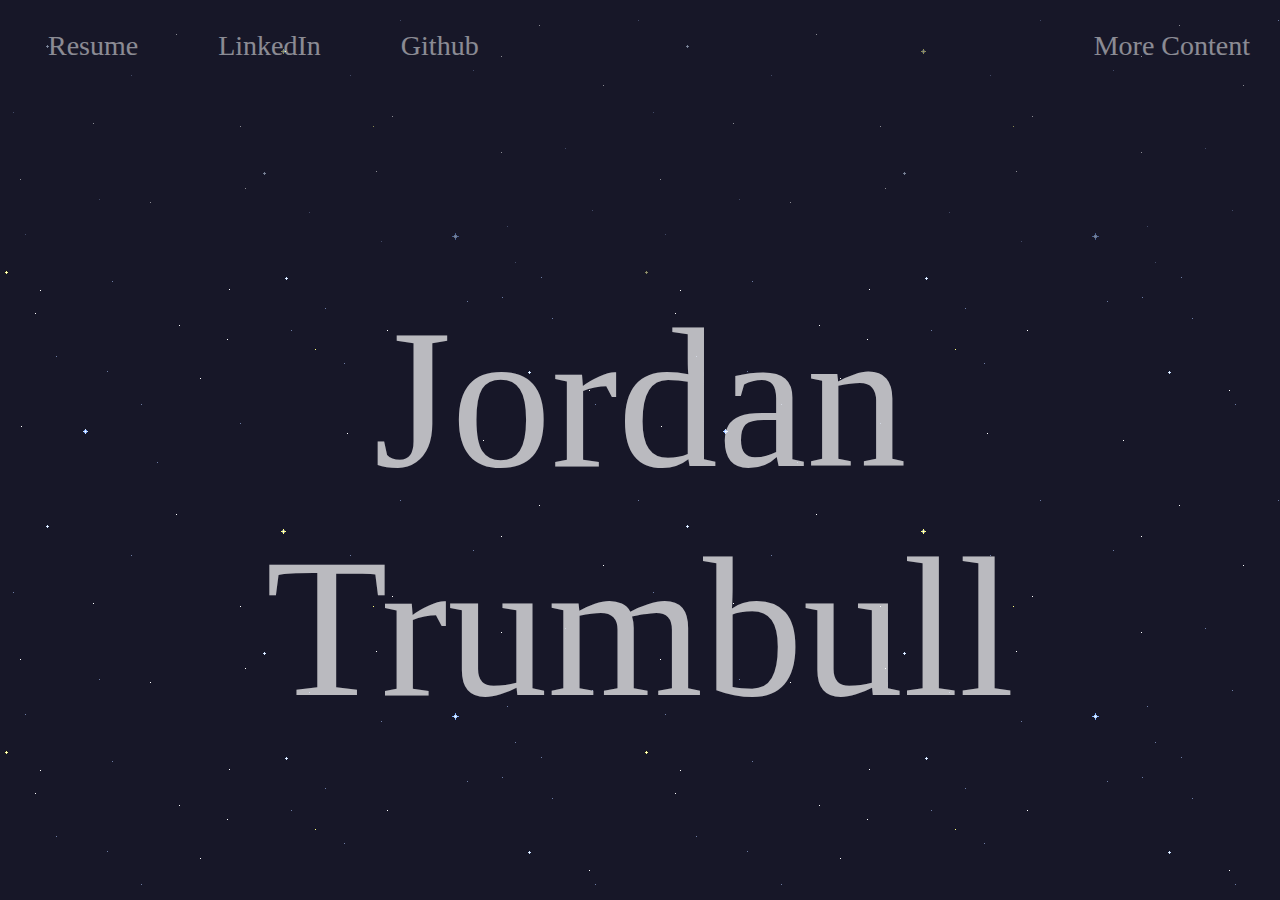
<file: index.html>
<!DOCTYPE html>
<html>
<head>
<div id="root"></div>

	<body background="images/back.gif"></body>

	<link rel="stylesheet" href="styles.css">

	<div class="navbar">
  	<a href="TrumbullJordanResume.pdf" target="_blank">Resume</a>
  	<a href="https://www.linkedin.com/in/jordan-trumbull/" target="_blank">LinkedIn</a>
  	<a href="https://github.com/jwtrumbull" target="_blank">Github</a>

  	<div class="dropdown">
  	<button class="dropbtn">More Content</button>
  	<div class="dropdown-content">
    	<a href="shame.html">ShamefulBot</a>
    	<a href="poefilter.html">POE Filter</a>
			<a href="karin.html">Karin</a>
  	</div>
</div>
</div>

<div class="name-text">
	<span>Jordan Trumbull</span>
</div>

</head>
</html>
</file>
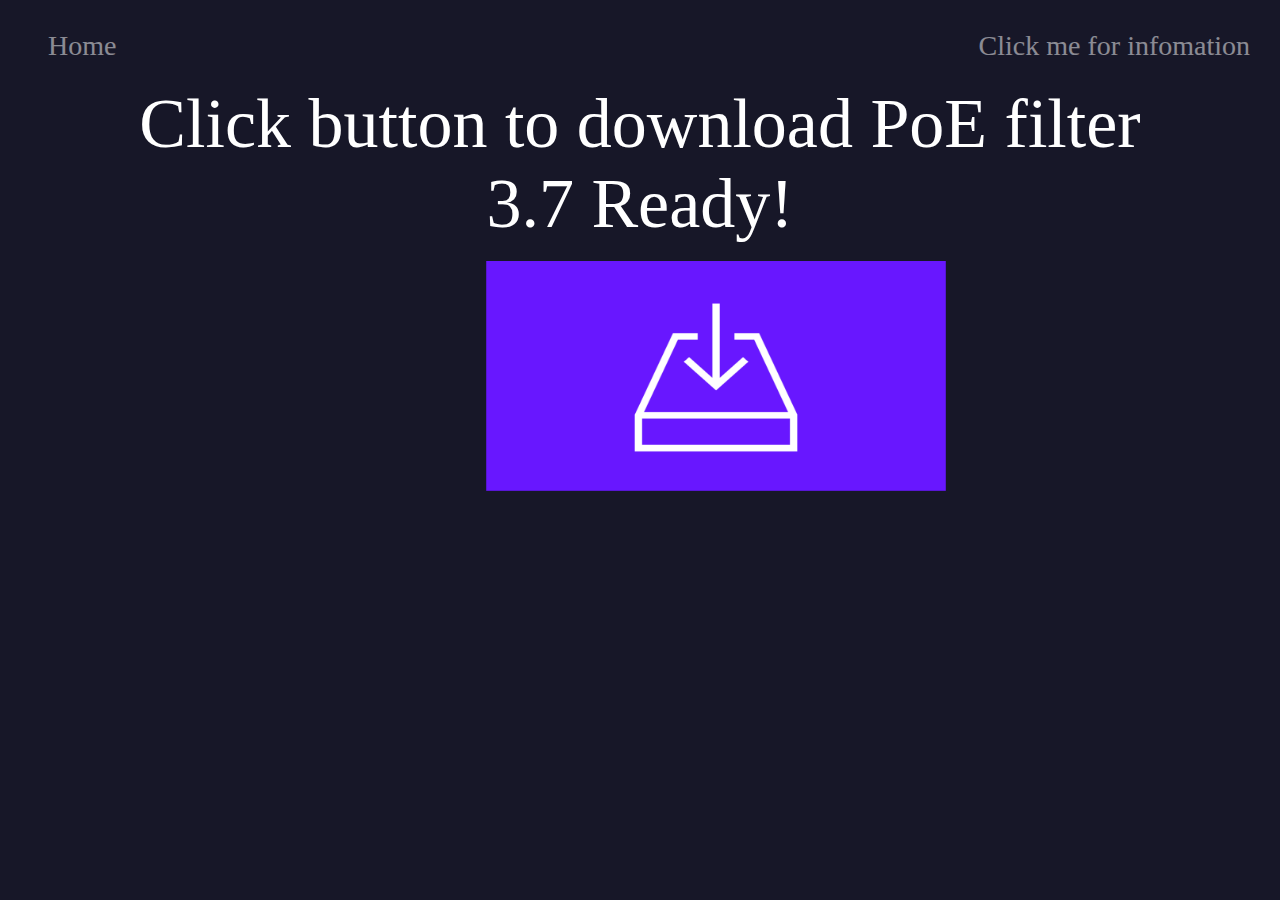
<file: poefilter.html>
<!DOCTYPE html>
<html>
<body>

<link rel="stylesheet" href="poefilter.css">

<div class="navbar">
  	<a href="index.html">Home</a>
    <div class="dropdown">
    <button class="dropbtn" id="toggle">Click me for infomation</button>
  </div>
</div>

<a href="images/3.7 Filter.zip" download>
  <img src="images/download.png" class="download">
</a>

<div class="name-text">
	<span>Click button to download PoE filter</span>
</div>

<div class="name-text2">
	<span>3.7 Ready!</span>
</div>

<div id="content">
  <p>
    Drop the .filter file along with all of the other .mp3 files into your
    Documents\My Games\Path of Exile file.<br>
<br>
    Then in Path of Exile go to options -> UI and scroll all the way to the bottom.<br>
    Click the option List of Item Filters and select the name of the filter and click save.<br>
<br>
If you are having issues check out my YouTube channel at https://www.youtube.com/user/ShamefulPenguin for help.
<br><br><br><br><br><br><br><br><br><br><br><br><br>
  <p>
</div>

<script>
var toggle  = document.getElementById("toggle");
var content = document.getElementById("content");

toggle.addEventListener("click", function() {
  content.style.display = (content.dataset.toggled ^= 1) ? "block" : "none";
});
</script>

</body>
</html>
</file>
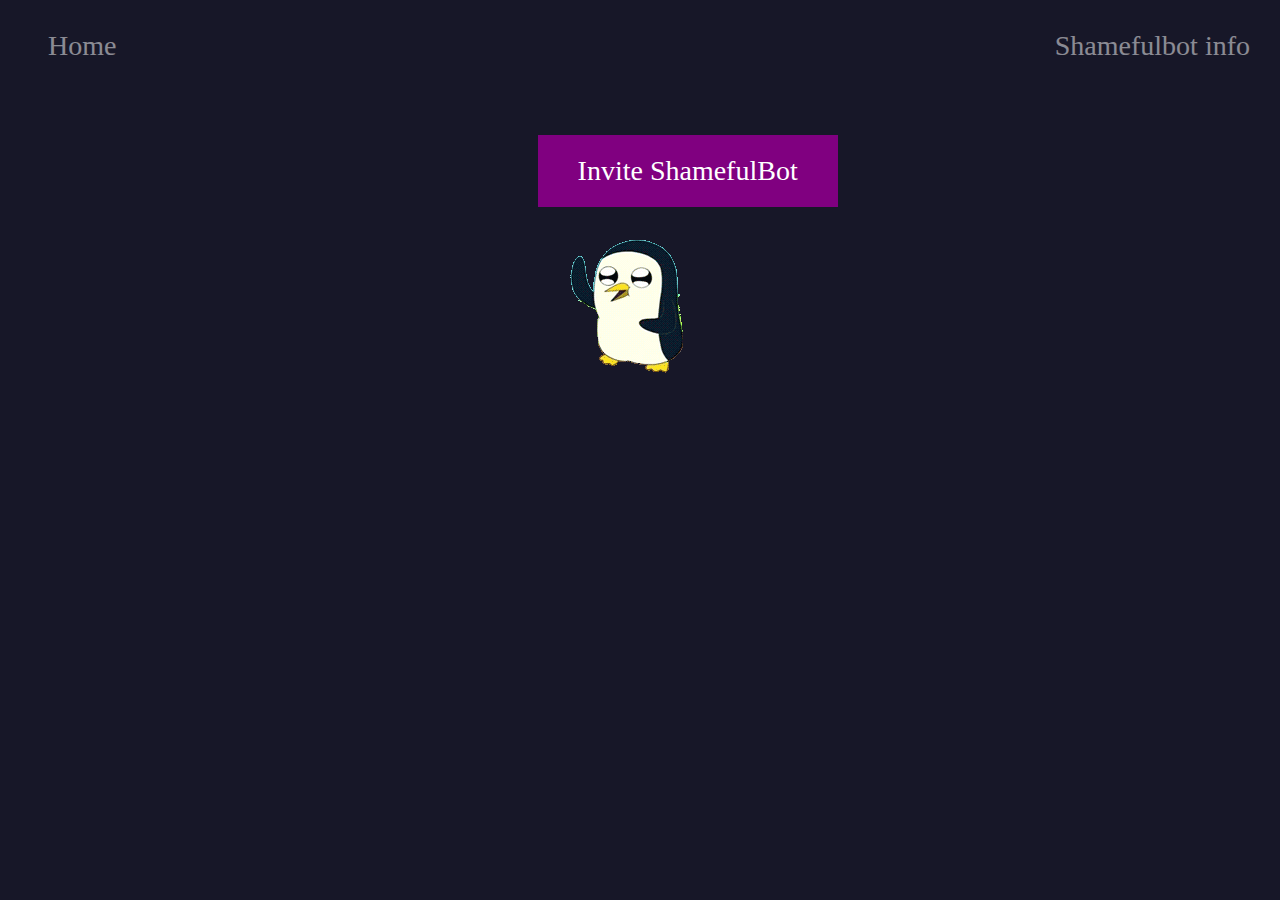
<file: shame.html>
<!DOCTYPE html>
<html>
<body>

<link rel="stylesheet" href="shame.css">


<div class="navbar">
  	<a href="index.html">Home</a>
    <div class="dropdown">
    <button class="dropbtn" id="toggle">Shamefulbot info</button>
  </div>
</div>

<a href="https://discordapp.com/oauth2/authorize?client_id=455586839089381386&scope=bot&permissions=0" class="button">Invite ShamefulBot</a>

<div id="content">
  <p>
    Message listeners: <br>
    g2: bot responds with its love for G2 <br>
    kun: bot responds with :open_mouth: <br>
    <br>
    Commands: <br>
    !help:        Lists all commands <br>
    !cookie:      Mmmmm cookie <br>
    !bye:         Says bye <br>
    !repeat:      Repeats whatever is after the command <br>
    !smile:       Smiles <br>
    !ping:        Pings the chat and the terminal <br>
    !info:        Shows a users name, id, status, role, date joined, and waifu <br>
    !rl:          Sends a messgae to the user to play Rocket League <br>
    !annoy:       Sends an annoying message to the user <br>
    !embed:       Used as a refernce for embedding things <br>
    !poke:        Pokes the user <br>
    !join:        Bot joins your current channel <br>
    !leave:       Bot leaves current channel <br>
    !waifu:       Shows the user's Waifu <br>
    !rem:         Shows a random picture of Rem <br>
    !randomWaifu: Displays a picture of a random Waifu <br>
    !tets:        Tester function, don't worry about it <br>
    <br>
    Commands under work: <br>
    !setWaifu:    Set your waifu, not working yet... <br>
    !clear:       Clears the chat channel, not working yet... <br>
    <br>
    Below are the commands for the YouTube audio player that does not work on the server I made, but works when I run it off of my computer: <br>
    !play:        Plays the given url or adds it to the queue <br>
    !pause:       Pauses the current thing playing <br>
    !stop:        Pauses the current thing playing and empties queue <br>
    !resume:      Resumes current item in queue <br>
    !skip:        Go to next item in queue, not working yet... <br>
    !queue:       Plays the given url or adds it to the queue <br>
  <p>
</div>

<script>
var toggle  = document.getElementById("toggle");
var content = document.getElementById("content");

toggle.addEventListener("click", function() {
  content.style.display = (content.dataset.toggled ^= 1) ? "block" : "none";
});
</script>

</body>
</html>
</file>
<file: styles.css>
/* Navbar */
.navbar {
  overflow: hidden;
  background-color: #171728;
  position: sticky;
  position: -webkit-sticky;
  top: 0;
  opacity: 0.5;
}

/* Style the navigation bar links */
.navbar a {
  float: left;
  display: block;
  color: white;
  text-align: center;
  padding: 22px 40px;
  text-decoration: none;
  font-size: 28px;
  font-family: Georgia;
}

/* Change color on hover */
.navbar a:hover {
  background-color: white;
  color: black;
}

/* Active/current link */
.navbar a.active {
  background-color: purple;
  color: white;
}

/* Name Text Animation */
.name-text {
  text-align: center;
  color: white;
  font-size: 200px;
  padding: 10px;
  animation-name: example;
  animation-duration: 2s;
  opacity: 0.7;
  font-family: Georgia;
}

/* Standard syntax */
@keyframes example {
  from {
    color: purple;
  }
  to {
    color: white;
  }
}

.name-text span {
  cursor: pointer;
  display: inline-block;
  position: relative;
  transition: 2s;
}

.name-text:hover span {
  padding-top: 0px;
  color: purple;
}

.name-text:hover span:after {
  opacity: 1;
  right: 0;
}

.dropbtn {
  background-color: #171728;
  color: white;
  padding: 22px;
  font-size: 28px;
  border: none;
  font-family: Georgia;
}

.dropdown {
  position: relative;
  display: inline-block;
  padding-bottom: 190px;
  float: right;
}

.dropdown-content {
  display: none;
  position: absolute;
  background-color: #171728;
  min-width: 60px;
}

.dropdown-content a {
  color: white;
  padding: 16px 30px;
  display: block;
  text-decoration: none;
}

.dropdown:hover .dropdown-content {
  display: block;
}

.dropdown:hover .dropbtn {
  background-color: white;
  color: black;
}
</file>
<file: poefilter.css>
/* Navbar */
.navbar {
  overflow: hidden;
  background-color: #171728;
  position: sticky;
  position: -webkit-sticky;
  top: 0;
  opacity: 0.5;
}

/* Style the navigation bar links */
.navbar a {
  float: left;
  display: block;
  color: white;
  text-align: center;
  padding: 22px 40px;
  text-decoration: none;
  font-size: 28px;
  font-family: Georgia;

}

/* Change color on hover */
.navbar a:hover {
  background-color: white;
  color: black;
}

/* Active/current link */
.navbar a.active {
  //background-color: purple;
  color: white;
}

body {
  background-color: #171728;
  background-position: center 230px;
  color: white;
}

.download {
  position: absolute;
  top: 29%;
  left: 38%;
  width: 460px;
  height: 230px;
}

.name-text {
  font-size: 70px;
  text-align: center;
}

.name-text2 {
  font-size: 70px;
  text-align: center;
}

.button {
  background-color: purple;
  border: none;
  color: white;
  padding: 20px 40px;
  text-align: center;
  text-decoration: none;
  display: inline-block;
  font-size: 28px;
  cursor: pointer;
  position:absolute;
  top: 15%;
  left: 42%;
}

#content {
  text-align: left;
  background-color: #171728;
  display: none;
  font-size: 20px;
  position: absolute;
  left: 50px;
  top: 86px;
  width: 90%;
}

.name-text:hover span {
  padding-top: 0px;
  color: purple;
}

.name-text:hover span:after {
  opacity: 1;
  right: 0;
}

.dropbtn {
  background-color: #171728;
  color: white;
  padding: 22px;
  font-size: 28px;
  border: none;
  font-family: Georgia;

}

.dropdown {
  position: relative;
  display: inline-block;
  padding-bottom: 0px;
  float: right;

}

.dropdown-content {
  display: none;
  position: absolute;
  background-color: #171728;
  min-width: 60px;


}

.dropdown-content a {
  color: white;
  padding: 16px 30px;
  display: block;
  text-decoration: none;
}


.dropdown:hover .dropdown-content {display: block;}

.dropdown:hover .dropbtn {background-color: white; color: black;}
</file>
<file: shame.css>
/* Navbar */
.navbar {
  overflow: hidden;
  background-color: #171728;
  position: sticky;
  position: -webkit-sticky;
  top: 0;
  opacity: 0.5;
}

/* Style the navigation bar links */
.navbar a {
  float: left;
  display: block;
  color: white;
  text-align: center;
  padding: 22px 40px;
  text-decoration: none;
  font-size: 28px;
  font-family: Georgia;
}

/* Change color on hover */
.navbar a:hover {
  background-color: white;
  color: black;
}

/* Active/current link */
.navbar a.active {
  //background-color: purple;
  color: white;
}

body {
  background-color: #171728;
  background-image: url("images/tenor1.gif");
  background-repeat: no-repeat;
  background-position: center 230px;
  color: white;
}
.button {
  background-color: purple;
  border: none;
  color: white;
  padding: 20px 40px;
  text-align: center;
  text-decoration: none;
  display: inline-block;
  font-size: 28px;
  cursor: pointer;
  position: absolute;
  top: 15%;
  left: 42%;
}

#content {
  text-align: left;
  background-color: #171728;
  display: none;
  font-size: 20px;
  position: absolute;
  left: 50px;
  top: 86px;
  width: 90%;
}

.name-text:hover span {
  padding-top: 0px;
  color: purple;
}

.name-text:hover span:after {
  opacity: 1;
  right: 0;
}

.dropbtn {
  background-color: #171728;
  color: white;
  padding: 22px;
  font-size: 28px;
  border: none;
  font-family: Georgia;
}

.dropdown {
  position: relative;
  display: inline-block;
  padding-bottom: 0px;
  float: right;
}

.dropdown-content {
  display: none;
  position: absolute;
  background-color: #171728;
  min-width: 60px;
}

.dropdown-content a {
  color: white;
  padding: 16px 30px;
  display: block;
  text-decoration: none;
}

.dropdown:hover .dropdown-content {
  display: block;
}

.dropdown:hover .dropbtn {
  background-color: white;
  color: black;
}
</file>
